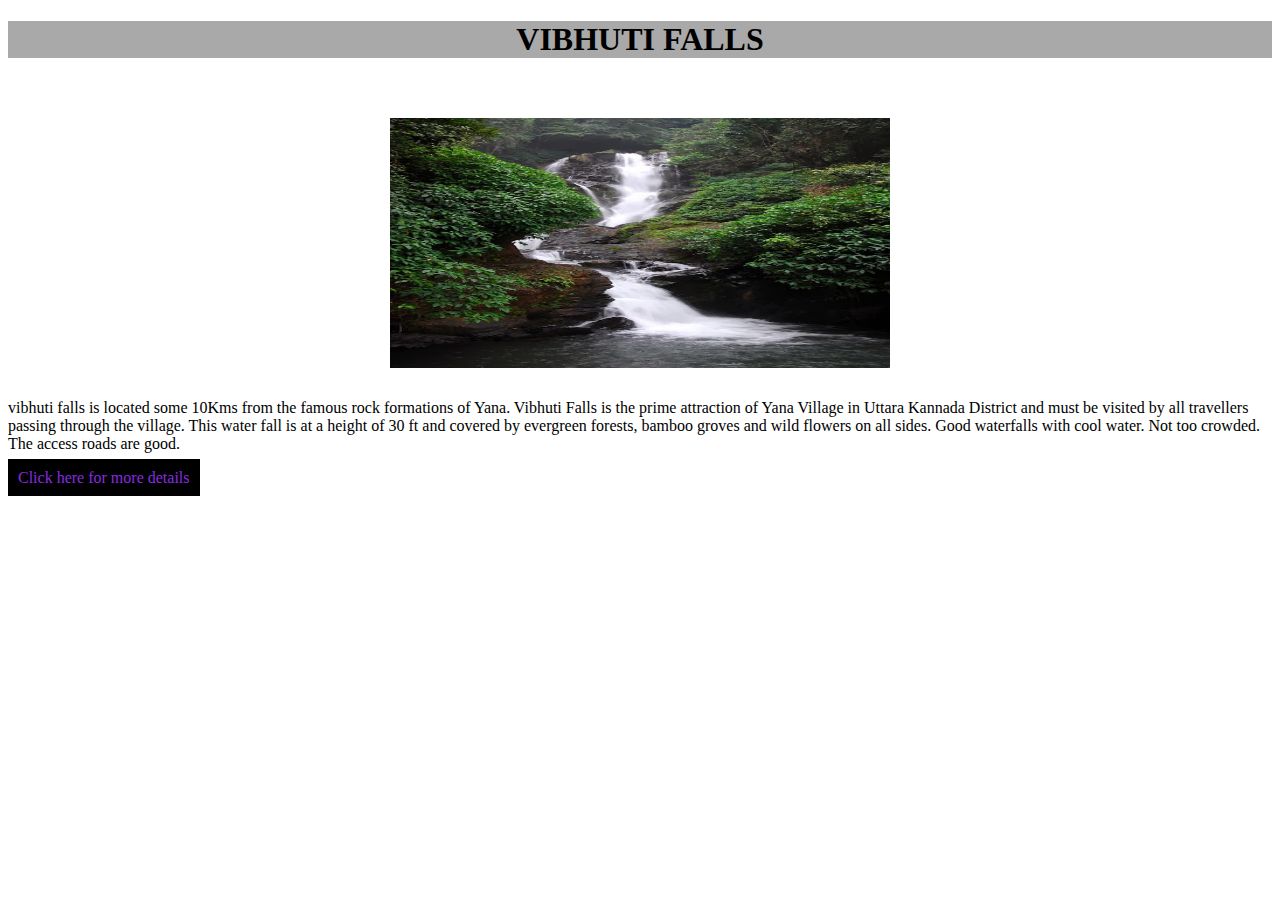
<file: Falls.html>
<!DOCTYPE html>
<html lang="en">
<head>
    <meta charset="UTF-8">
    <meta http-equiv="X-UA-Compatible" content="IE=edge">
    <link rel="stylesheet" href="style.css">
    <meta name="viewport" content="width=device-width, initial-scale=1.0">
    <title>Falls</title>
</head>
<body>
    <h1 class="ctr">VIBHUTI FALLS</h1><br>
    <img src="/vibhuti.jpg" alt="Error" class="coconut">
    <p>vibhuti falls is located some 10Kms from the famous rock formations of Yana. Vibhuti Falls is the prime attraction of Yana Village in Uttara Kannada District and must be visited by all travellers
    passing through the village. This water fall is at a height of 30 ft and covered by evergreen forests, bamboo groves and
    wild flowers on all sides. Good waterfalls with cool water. Not too crowded. The access roads are good.
    </p>
    <a style="background-color:black;  text-decoration: none; padding: 10px; size: 20px;color: blueviolet; " href="">Click
        here for more details</a>
</body>
</html>
</file>
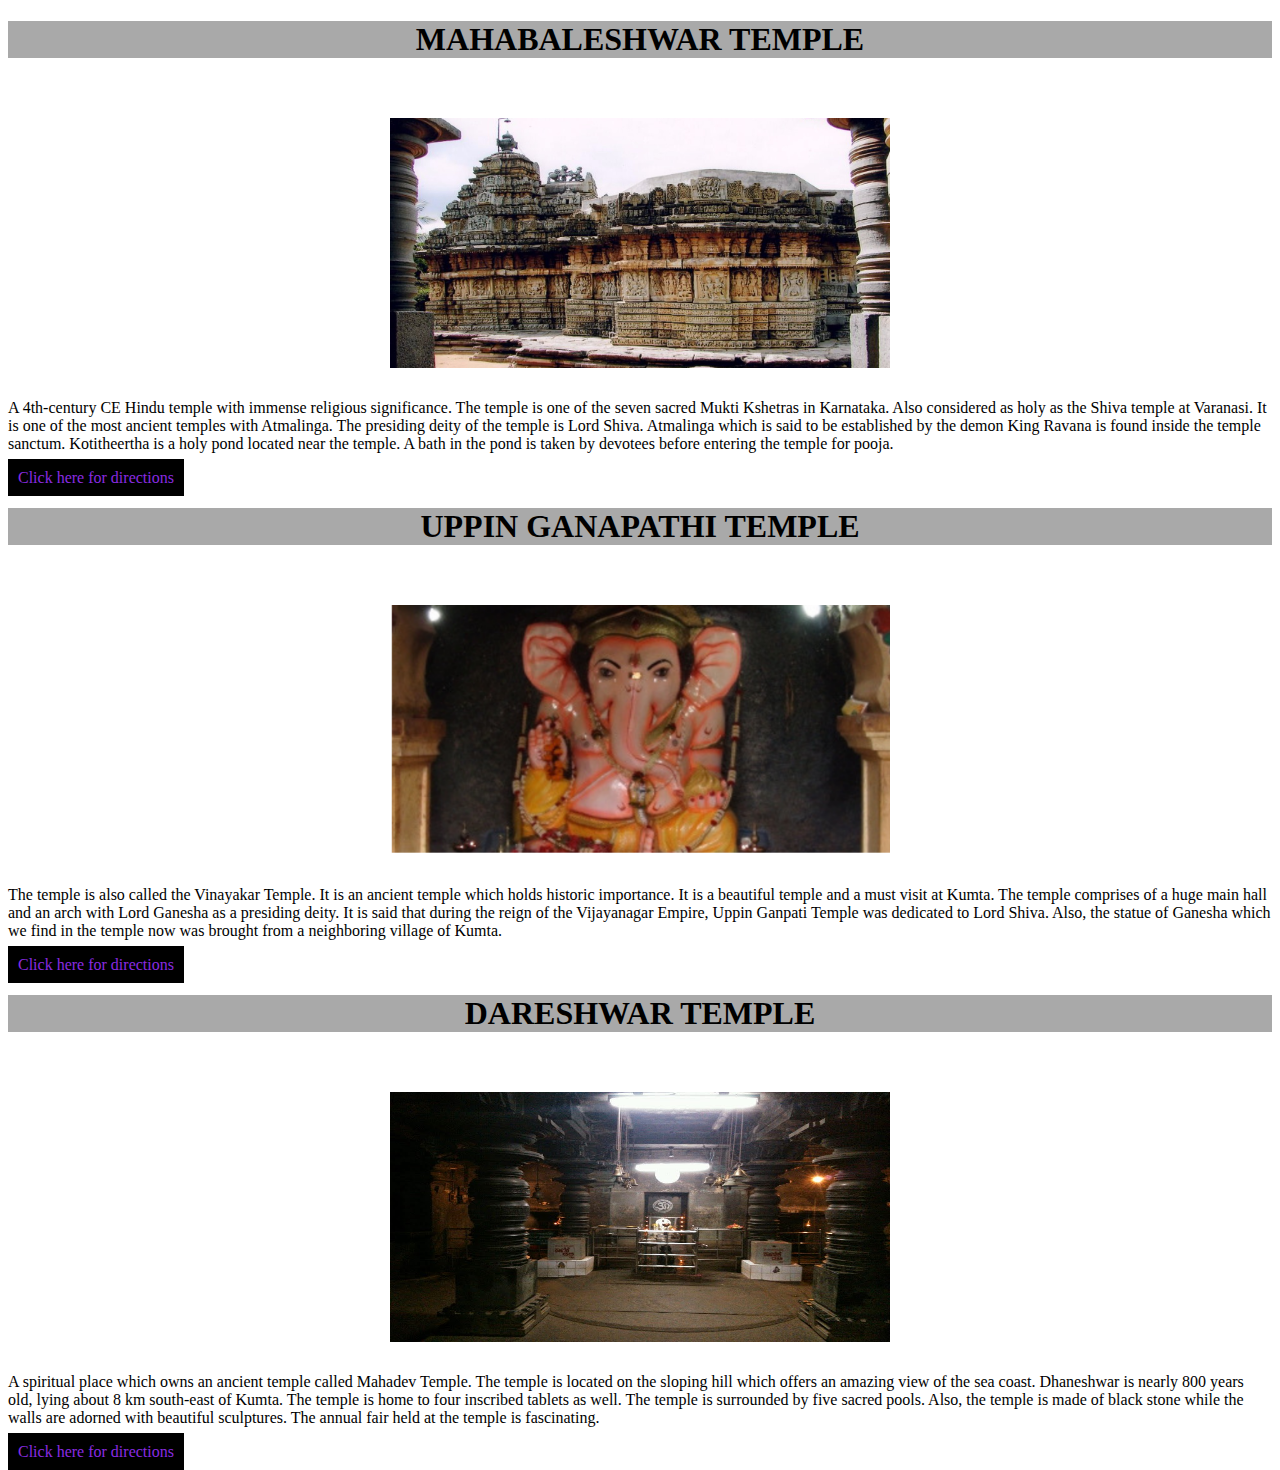
<file: REligious.html>
<!DOCTYPE html>
<html lang="en">
<head>
    <meta charset="UTF-8">
    <meta http-equiv="X-UA-Compatible" content="IE=edge">
    <meta name="viewport" content="width=device-width, initial-scale=1.0">
    <link rel="stylesheet" href="style.css">
    <title>Religious Places</title>
</head>
<body>
    <div>
        <h1 class="ctr">MAHABALESHWAR TEMPLE</h1><br>
        <img src="Mahabaleshwar-Temple-Gokarna.jpg" alt="Error" class="coconut">
        <p>A 4th-century CE Hindu temple with immense religious significance. The temple is one of the seven sacred Mukti Kshetras in Karnataka. Also considered as holy as the Shiva temple at Varanasi. It is one of the most ancient temples with Atmalinga. The presiding deity of the temple is Lord Shiva. Atmalinga which is said to be established by the demon King Ravana is found inside the temple sanctum. Kotitheertha is a holy pond located near the temple. A bath in the pond is taken by devotees before entering the temple for pooja.
        </p>
        <a style="background-color:black;  text-decoration: none; padding: 10px; size: 20px;color: blueviolet; "
            href="https://www.google.co.in/maps/dir//Sri+Mahabaleshwara+Swami+Temple+Gokarna,+Koti+Teertha+Rd,+Kotiteertha,+Dandebagh,+Gokarna,+Karnataka+581326/@14.5435409,74.3142304,17z/data=!4m8!4m7!1m0!1m5!1m1!1s0x3bbe822ccd535623:0x946a88659764e5d6!2m2!1d74.3162768!2d14.5435207">Click here for directions</a>
    
        <h1 class="ctr">UPPIN GANAPATHI TEMPLE</h1><br>
        <img src="Ganesha tempe.png" alt="Error" class="coconut">
        <p>The temple is also called the Vinayakar Temple. It is an ancient temple which holds historic importance. It is a
        beautiful temple and a must visit at Kumta. The temple comprises of a huge main hall and an arch with Lord Ganesha as a
        presiding deity. It is said that during the reign of the Vijayanagar Empire, Uppin Ganpati Temple was dedicated to Lord
        Shiva. Also, the statue of Ganesha which we find in the temple now was brought from a neighboring village of Kumta.
        </p>
        <a style="background-color:black; text-decoration: none; padding: 10px; size: 20px;color: blueviolet;"
            href="https://www.google.co.in/maps/place/Uppina+Ganapathi+Temple+Rd,+Kumta,+Karnataka+581343/@14.4297058,74.4123043,17z/data=!3m1!4b1!4m5!3m4!1s0x3bbc261bd5215301:0x8f9ce69e861421bc!8m2!3d14.4297058!4d74.4144984">Click here for directions</a>
        <h1 class="ctr">DARESHWAR TEMPLE</h1><br>
        <img src="dhareshwar.jpg" alt="Error" class="coconut">
        <p>A spiritual place which owns an ancient temple called Mahadev Temple. The temple is located on the sloping hill which
        offers an amazing view of the sea coast. Dhaneshwar is nearly 800 years old, lying about 8 km south-east of Kumta. The
        temple is home to four inscribed tablets as well. The temple is surrounded by five sacred pools. Also, the temple is
        made of black stone while the walls are adorned with beautiful sculptures. The annual fair held at the temple is
        fascinating.
        </p>
        <a style="background-color:black; text-decoration: none; padding: 10px; size: 20px;color: blueviolet;"
            href="https://www.google.co.in/maps/search/dhareshwar+temple/@14.4296954,74.3442748,12z/data=!3m1!4b1">Click here
            for directions</a>
    </div>
</body>
</html>
</file>
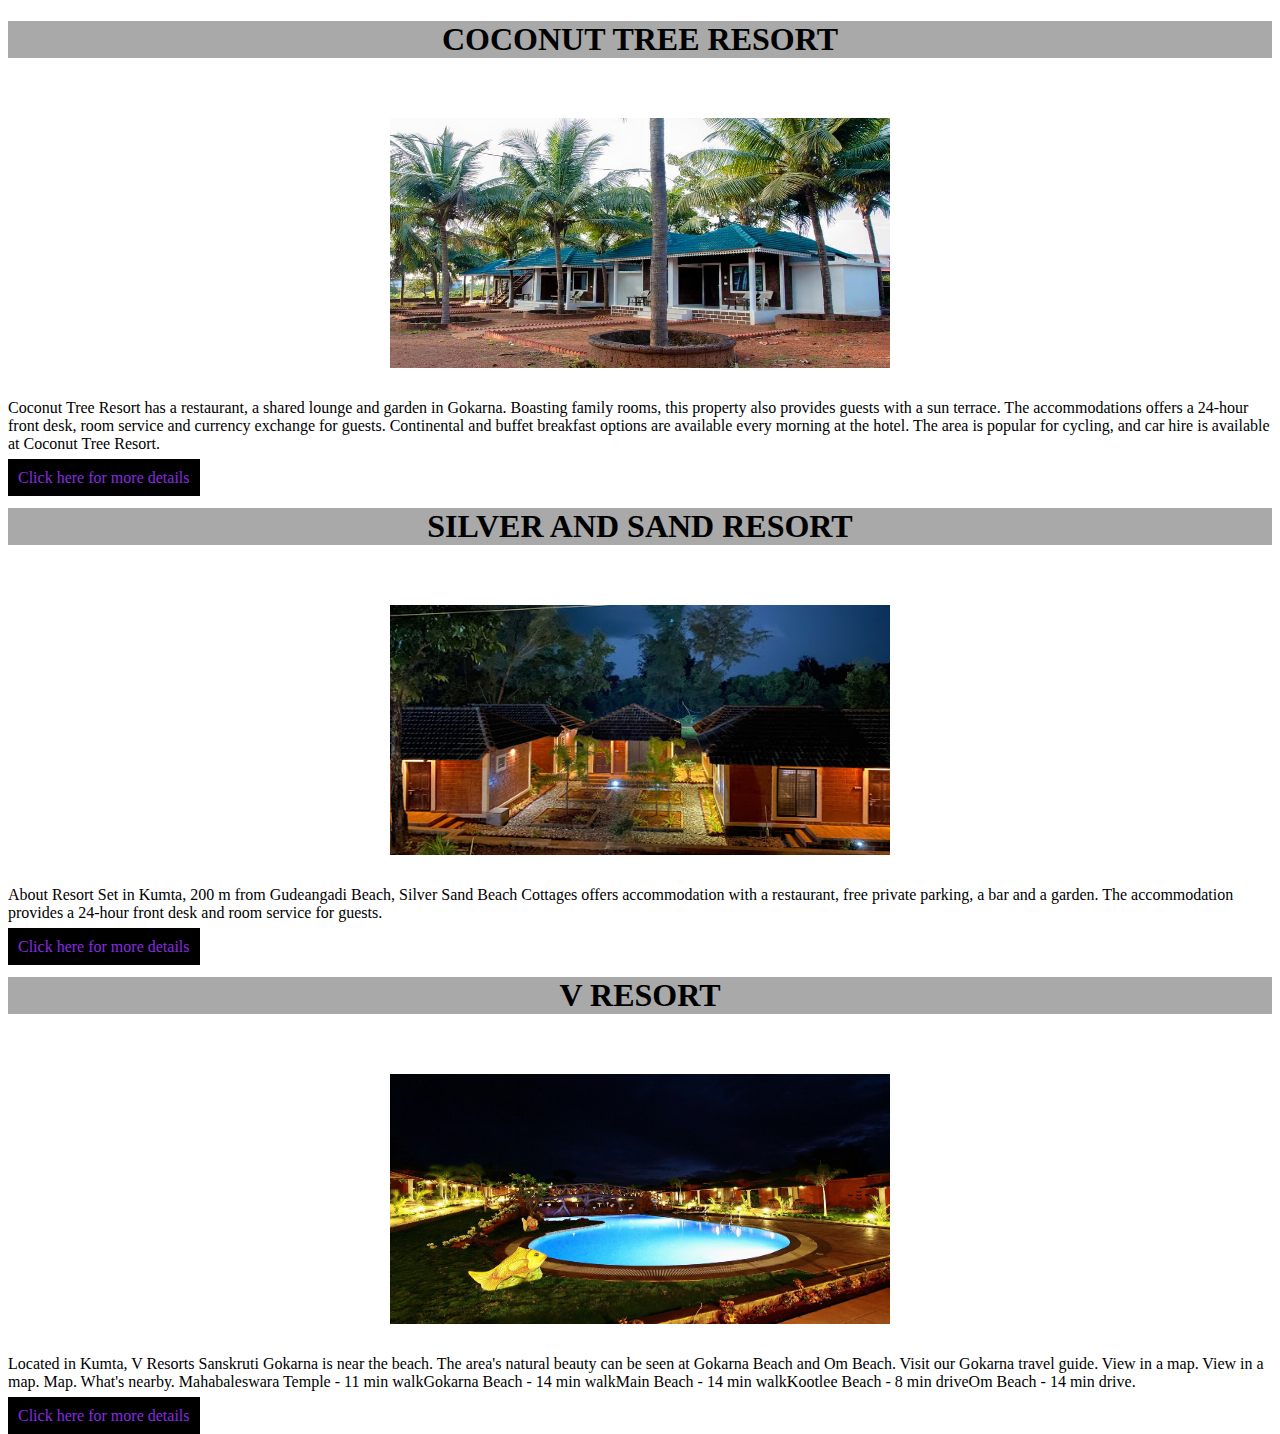
<file: resort.html>
<!DOCTYPE html>
<html lang="en">
<head>
    <meta charset="UTF-8">
    <meta name="viewport" content="width=device-width, initial-scale=1.0">
    <link rel="stylesheet" href="style.css">
    <title>Resorts</title>
</head>
<body>
    <div class="rsrt">
        <h1 class="ctr">COCONUT TREE RESORT</h1><br>
        <img src="coconut.jpg" alt="Error" class="coconut">
        <p>Coconut Tree Resort has a restaurant, a shared lounge and garden in Gokarna. Boasting family rooms, this property also
        provides guests with a sun terrace. The accommodations offers a 24-hour front desk, room service and currency exchange
        for guests. Continental and buffet breakfast options are available every morning at the hotel. The area is popular for
        cycling, and car hire is available at Coconut Tree Resort.
        </p>
        <a style="background-color:black;  text-decoration: none; padding: 10px; size: 20px;color: blueviolet; " href="https://www.coconuttreeresorts.in/">Click here for more details</a>
       
        <h1 class="ctr">SILVER AND SAND RESORT</h1><br>
        <img src="silver sand resort.jpg" alt="Error" class="coconut">
        <p>About Resort Set in Kumta, 200 m from Gudeangadi Beach, Silver Sand Beach Cottages offers accommodation with a
        restaurant, free private parking, a bar and a garden. The accommodation provides a 24-hour front desk and room service
        for guests.
        </p>
        <a style="background-color:black; text-decoration: none; padding: 10px; size: 20px;color: blueviolet;"
            href="silversandbada.business.site/">Click here for more details</a>
        <h1 class="ctr">V RESORT</h1><br>
        <img src="v resort.jpg" alt="Error" class="coconut">
        <p>Located in Kumta, V Resorts Sanskruti Gokarna is near the beach. The area's natural beauty can be seen at Gokarna Beach
        and Om Beach. Visit our Gokarna travel guide. View in a map. View in a map. Map. What's nearby. Mahabaleswara Temple -
        11 min walkGokarna Beach - 14 min walkMain Beach - 14 min walkKootlee Beach - 8 min driveOm Beach - 14 min drive.
        </p>
        <a style="background-color:black; text-decoration: none; padding: 10px; size: 20px;color: blueviolet;"
            href="https://www.expedia.co.in/Kumta-Hotels-V-Resorts-Sanskruti-Gokarna.h39601036.Hotel-Information">Click here for more details</a>
    </div>
</body>
</html>
</file>
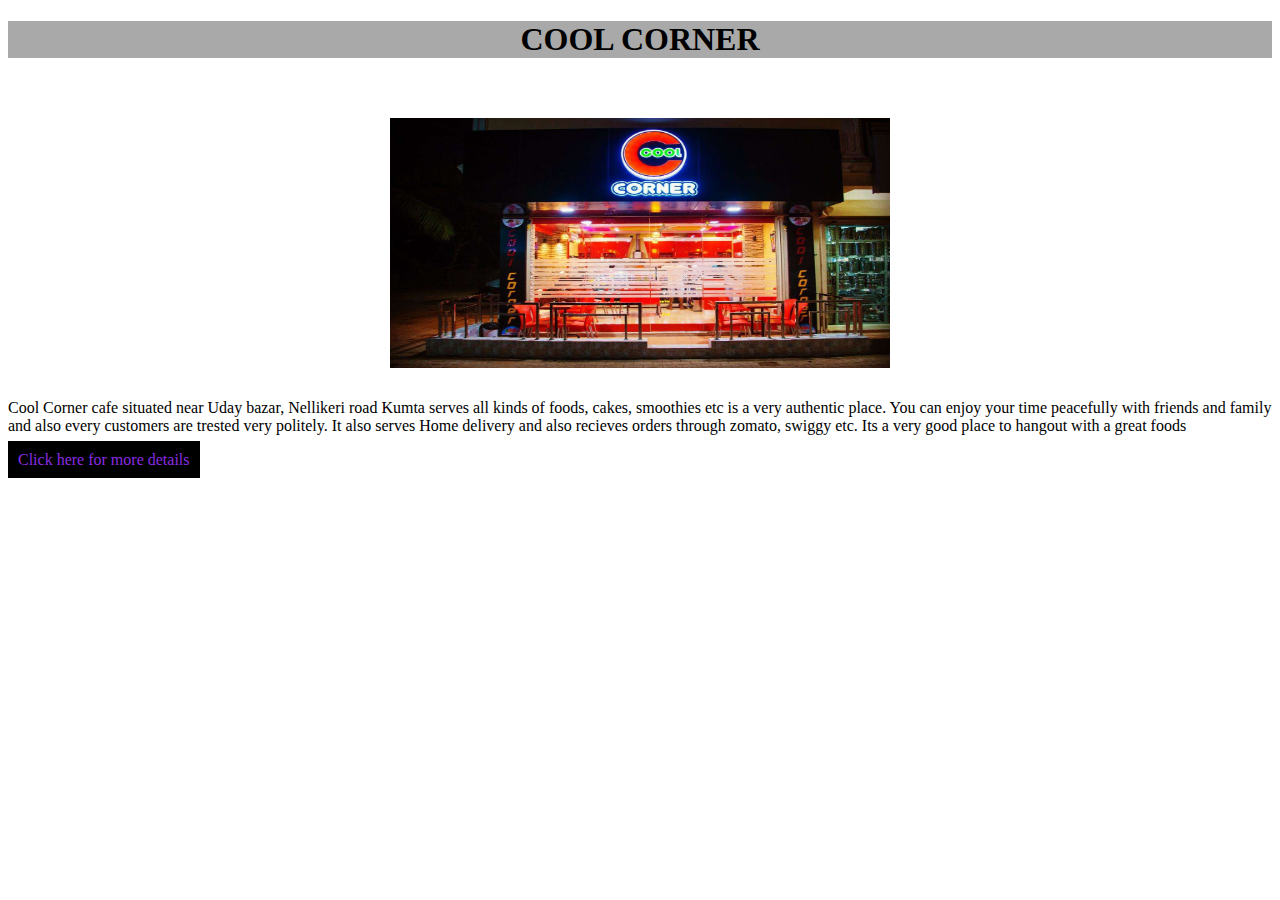
<file: Restuarants and hotels.html>
<!DOCTYPE html>
<html lang="en">
<head>
    <meta charset="UTF-8">
    <meta http-equiv="X-UA-Compatible" content="IE=edge">
    <meta name="viewport" content="width=device-width, initial-scale=1.0">
    <link rel="stylesheet" href="style.css">
    <title>Restuarants and Hotels</title>
</head>
<body>
    <div>
        <h1 class="ctr">COOL CORNER</h1><br>
        <img src="cool corner.jpg" alt="Error" class="coconut">
        <p>Cool Corner cafe situated near Uday bazar, Nellikeri road Kumta serves all kinds of foods, cakes, smoothies etc is a very authentic place. You can enjoy your time peacefully with friends and family and also every customers are trested very politely. It also serves Home delivery and also recieves orders through zomato, swiggy etc. Its a very good place to hangout with a great foods  
        </p>
        <a style="background-color:black;  text-decoration: none; padding: 10px; size: 20px;color: blueviolet; "
            href="">Click here for more details</a>
    </div>
</body>
</html>
</file>
<file: style.css>
h2 {
    color: rgb(72, 6, 78);
    text-shadow: 2px 2px 2px pink;
    text-indent: 20pt;
    text-align: center;
    padding-top: 55px;
    font-family: cursive;
    animation-name: h2;
    animation-duration: 1s;
    animation-iteration-count: infinite;
}
@keyframes h2{
    from {color:pink;}
    to {color:rgb(72, 6, 78);}
}


.topnav a {
  float: left;
  display: inline;
  color: purple;
  text-align: center;
  padding: 14px 16px;
  text-decoration: none;
  font-size: 17px;
}

/* Change the color of links on hover */
.topnav a:hover {
  background-color: #d8bfd8;
  color: black;
}

/* Add an active class to highlight the current page */
.topnav a.active {
  background-color: #3c1361;
  color: white;
}

/* Hide the link that should open and close the topnav on small screens */
.topnav .icon {
  display: none;
}
h3 {
    color: rgb(72, 6, 78);
    text-shadow: 2px 2px 2px rgb(164, 85, 172);
    font-size: xx-large;
    font-family: cursive;
    text-align: center;
}

img{
    border: 3px;
    margin-top: 15px;
}
    
.cntct {
    font-style: italic;
    text-align: right;
}

.vbi{
    height: 500px;
    width: 1000px;
}
.kbi{
    height: 500px;
    width: 1200px;
}
.pbi{
    height: 500px;
    width: 1200px;
}

.ctgry a {
    text-decoration: none;
    padding: 155px 155px;
    display: inline-flex;
    border-radius: 80px;
}
a:hover{
    color: black;
}

.ctgry {
    background-color: rgb(235, 228, 235);
    padding: 25px 25px;
    text-align: center;
}
.beach{
    background-image: url("beach.jpg");
    background-size: 530px;
    color: white;
    text-shadow: 2px 2px 2px rgb(72, 6, 78);
    font-weight: bolder;
    font-size: 30px;
    font-family: -apple-system, BlinkMacSystemFont, 'Segoe UI', Roboto, Oxygen, Ubuntu, Cantarell, 'Open Sans', 'Helvetica Neue', sans-serif;
}
.resort{
    background-image: url("resort.jpg");
    background-size: 585px;
    margin-top: 10px;
    width: 130px;
    color: white;
    text-shadow: 2px 2px 2px rgb(72, 6, 78);
    font-weight: bolder;
    font-size: 30px;
    font-family: -apple-system, BlinkMacSystemFont, 'Segoe UI', Roboto, Oxygen, Ubuntu, Cantarell, 'Open Sans', 'Helvetica Neue', sans-serif;
}
.frah{
    background-image: url("restaurant.jpg");
    background-size: 520px;
    margin-top: 10px;
    width: 130px;
    height: 35px;
    color: white;
    text-shadow: 2px 2px 2px rgb(72, 6, 78);
    font-weight: bolder;
    font-size: 30px;
    font-family: -apple-system, BlinkMacSystemFont, 'Segoe UI', Roboto, Oxygen, Ubuntu, Cantarell, 'Open Sans', 'Helvetica Neue', sans-serif;
}
.falls{
    background-image: url("falls.jpg");
    background-size: 550px;
    margin-top: 10px;
    width: 130px;
    color: white;
    text-shadow: 2px 2px 2px rgb(72, 6, 78);
    font-weight: bolder;
    font-size: 30px;
    font-family: -apple-system, BlinkMacSystemFont, 'Segoe UI', Roboto, Oxygen, Ubuntu, Cantarell, 'Open Sans', 'Helvetica Neue', sans-serif;
}
.parks{
    background-image: url("parks.jpg");
    background-size: 480px;
    margin-top: 10px;
    width: 120px;
    height: 5px;
    color: white;
    text-shadow: 2px 2px 2px rgb(72, 6, 78);
    font-weight: bolder;
    font-size: 30px;
    font-family: -apple-system, BlinkMacSystemFont, 'Segoe UI', Roboto, Oxygen, Ubuntu, Cantarell, 'Open Sans', 'Helvetica Neue', sans-serif;
}
.rp{
    background-image: url("temple.jpg");
    background-size: 600px;
    margin-top: 10px;
    width: 130px;
    height: 20px;
    color: white;
    text-shadow: 2px 2px 2px rgb(72, 6, 78);
    font-weight: bolder;
    font-size: 30px;
    font-family: -apple-system, BlinkMacSystemFont, 'Segoe UI', Roboto, Oxygen, Ubuntu, Cantarell, 'Open Sans', 'Helvetica Neue', sans-serif;
}
.hp{
    background-image: url("Mirjan_Fort\,_Karnataka_20180111211947.jpg");
    background-size: 500px;
    margin-top: 10px;
    width: 130px;
    height: 20px;
    color: white;
    text-shadow: 2px 2px 2px rgb(72, 6, 78);
    font-weight: bolder;
    font-size: 30px;
    font-family: -apple-system, BlinkMacSystemFont, 'Segoe UI', Roboto, Oxygen, Ubuntu, Cantarell, 'Open Sans', 'Helvetica Neue', sans-serif;
}
.ctr{
    margin-left:auto;
    margin-right: auto;
    background-color: darkgray;
    display: block;
    text-align: center;
}
.coconut{
    padding: 15px;
    margin-left:auto;
    margin-right: auto;
    height: 250px;
    width: 500px;
    margin-top:5px;
    display: block; 
}
</file>
